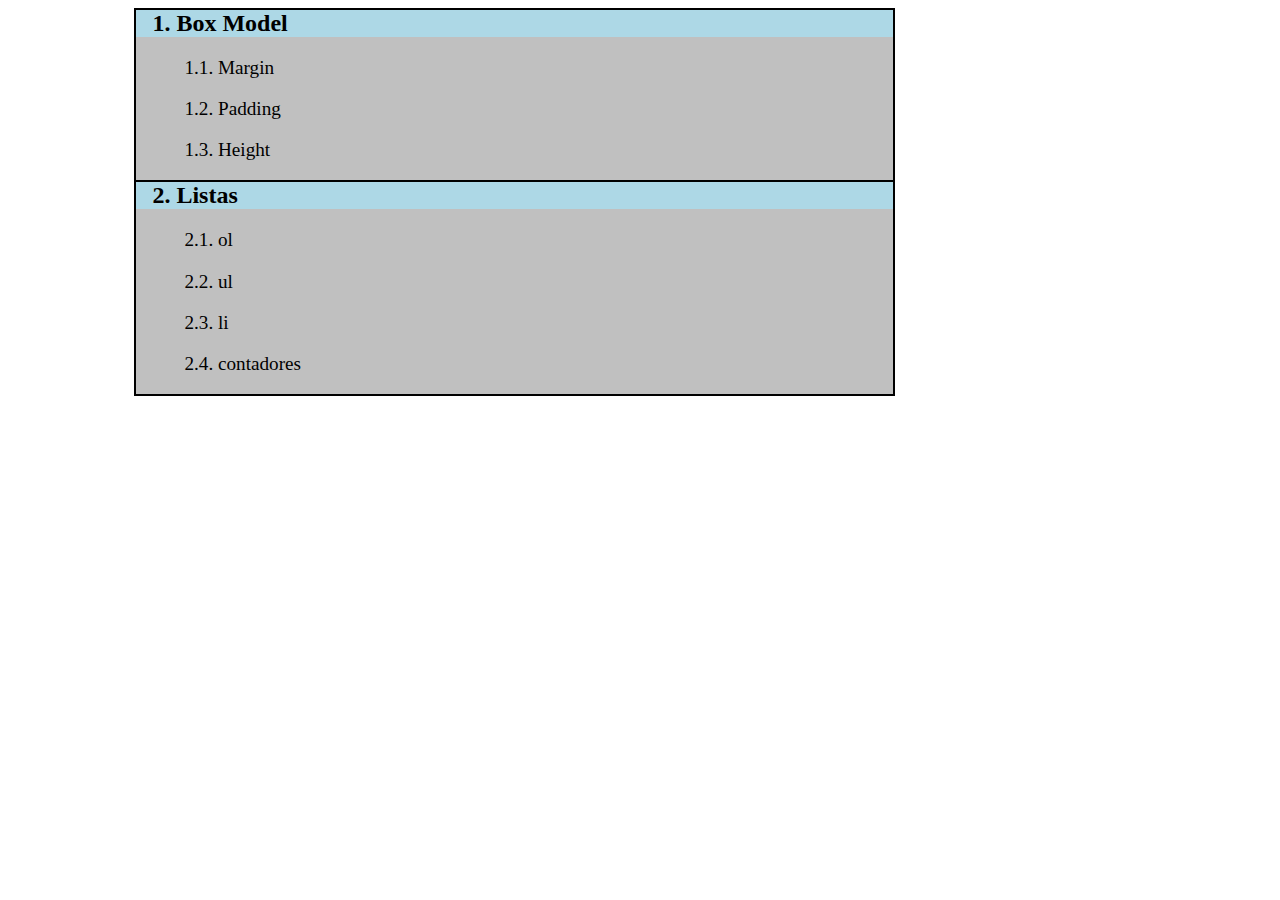
<file: index2.html>
<!DOCTYPE html>
<html lang="en">
<head>
    <meta charset="UTF-8">
    <meta name="viewport" content="width=device-width, initial-scale=1.0">
    <meta http-equiv="X-UA-Compatible" content="ie=edge">
    <link rel="stylesheet" href="CSS/cssindex2.css">
    <title>Document</title>
</head>
<body>
    <section class="contenido-temas">
        <article class="temas">
             <h2 class="tema-title">Box Model</h2>
                <p class="subtemas">Margin</p class="subtemas">
                <p class="subtemas">Padding</p>
                <p class="subtemas">Height</p>
        </article>
        <article class="temas">
             <h2 class="tema-title">Listas</h2 class="tema-title">
                <p class="subtemas">ol</p>
                <p class="subtemas">ul</p>
                <p class="subtemas">li</p>
                <p class="subtemas">contadores</p>
        </article>
        
    </section>
</body>
</html>
</file>
<file: CSS/cssindex2.css>
.contenido-temas{
    width: 60%;
    counter-reset: contenidotemas;
    background-color: rgb(192, 192, 192);
    margin: 0 0 0 10%;
}

.temas{
    counter-increment: contenidotemas;
    counter-reset: subtemas;
}

.tema-title::before{
    content: counter(contenidotemas)'. ';
    margin-left: 1rem;
}

.subtemas{
    counter-increment: subtemas;
}

.subtemas::before{
    content: counter(contenidotemas) '.' counter(subtemas)'. ';
    margin-left: 3rem;
}

.contenido-temas{
    border: 1px solid black;
}

.temas{
    border: 1px solid black;
}

.subtemas{
    font-size: 1.2rem;
    cursor: pointer;
    transition: .5s;
}

.subtemas:hover{
    font-size: 1.21rem;
    color: white;
}

.tema-title{
    margin-top: 0;
    background-color: lightblue;
}

.tema-title:hover::before{
    transform: scale(1,1);
}
</file>
